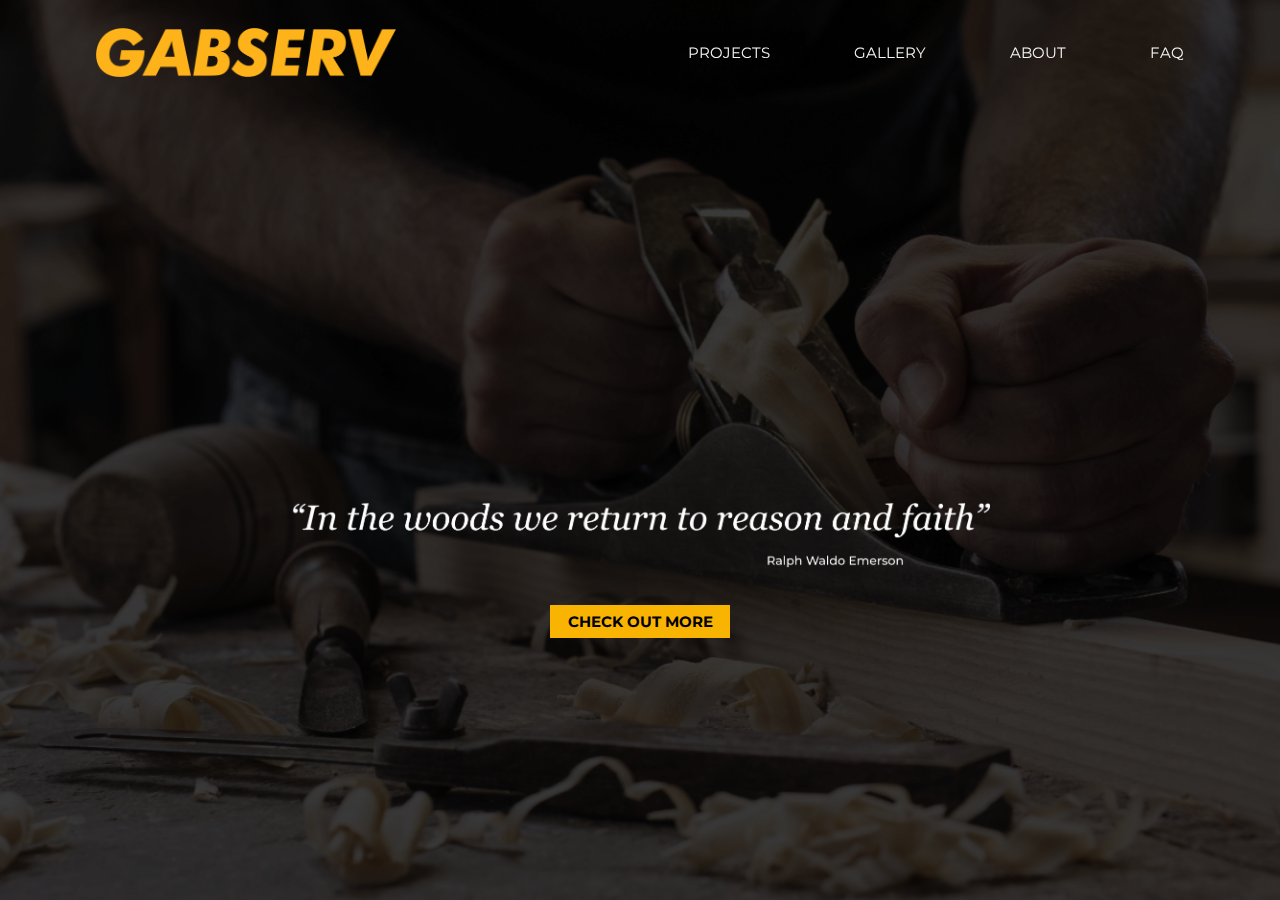
<file: index.html>
<!DOCTYPE html>
<html lang="en" dir="ltr">
<!-- Head -->

<head>
  <meta name="viewport" content="width=device-width,initial-scale=1,minimum-scale=1" charset="utf-8"> <!-- media query wont work without -->
  <title>GABSERV</title>
  <link rel="shortcut icon" type="image/png" href="image/logoG.png"> <!-- favicon/ the icon in the tab -->
  <link rel="stylesheet" href="css/style.css"> <!-- css link -->
</head>

<body class="bodyIndex">

  <div class="everything">

    <div class="header">
      <!--header start-->
      <div class="headerWrapper">
        <a href="index.html" class="logo" title="Gabserv Home">
          <img src="image/logoW.png" alt="GABSERV" class="logo logo1">
          <img src="image/logoG.png" alt="G" class="logo logo2">
        </a>
        <nav>
          <ul>
            <li><a href="pages/projects.html">PROJECTS</a></li>
            <li><a href="pages/gallery.html">GALLERY</a></li>
            <li><a href="#">ABOUT</a></li> <!--/pages/about.html-->
            <li><a href="pages/faq.html">FAQ</a></li>
          </ul>
        </nav>
      </div>
    </div> <!-- header end-->

    <div class="content">
      <img src="image/info.png" alt="info" class="quote q1">
      <img src="image/infoshort.png" alt="infoshort" class="quote q2">
      <button type="button" name="button" class="indexButton" onclick="location.href='pages/gallery.html'">CHECK OUT MORE</button>
    </div>
    <div class="background">
      <img src="image/indexBG.png" alt="background" class="background">
    </div>

  </div>

</body>

</html>
</file>
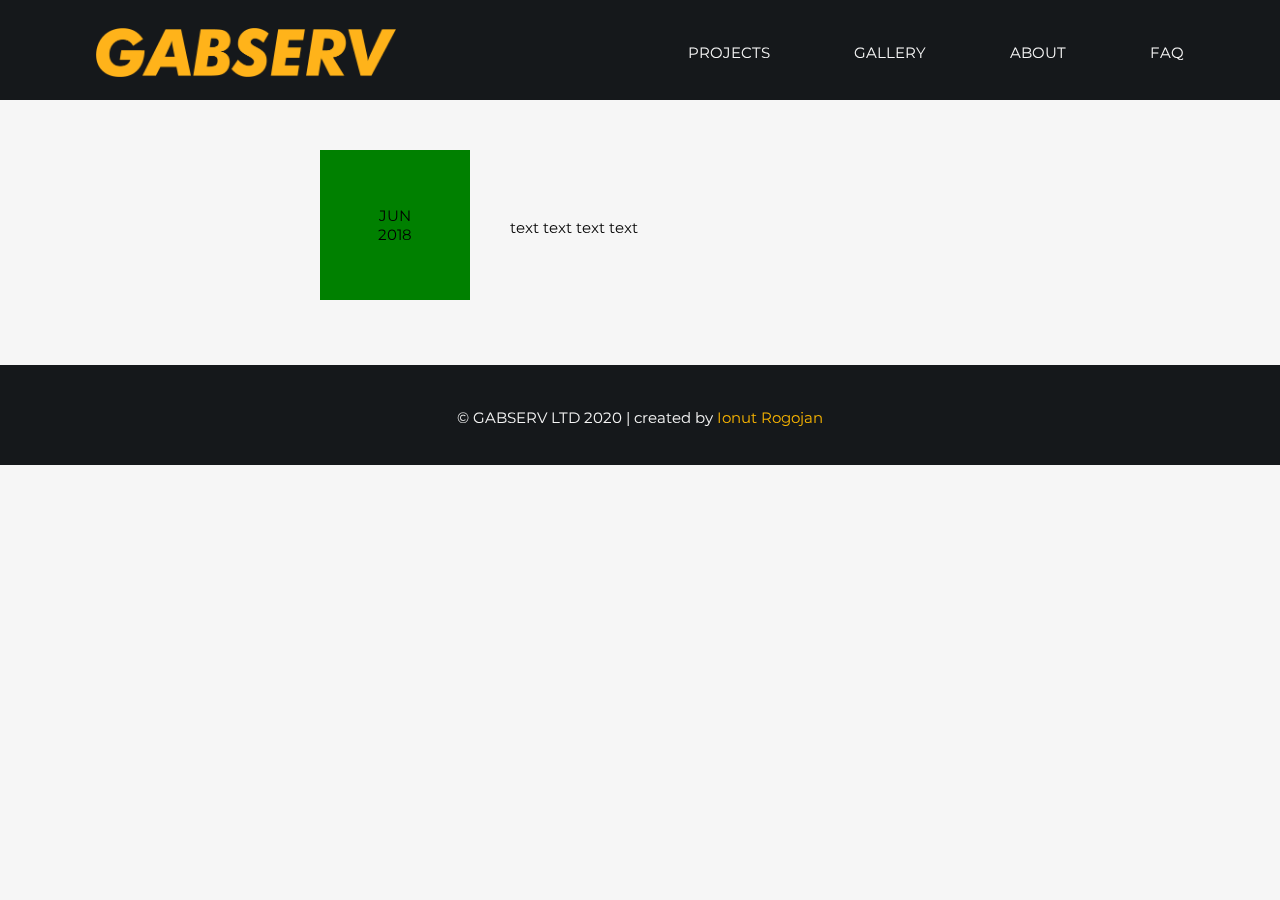
<file: pages/about.html>
<!DOCTYPE html>
<html lang="en" dir="ltr">
<!-- Head -->

<head>
  <meta name="viewport" content="width=device-width,initial-scale=1" charset="utf-8"> <!-- media query wont work without -->
  <title>GABSERV</title>
  <link rel="shortcut icon" type="image/png" href="../image/logoG.png"> <!-- favicon/ the icon in the tab -->
  <link rel="stylesheet" href="../css/style.css"> <!-- css link -->
</head>

<body class="bodyAbout">

  <div class="everything">

    <div class="headerOther">
      <!--header start-->
      <div class="headerWrapper">
        <a href="../index.html" class="logo">
          <img src="../image/logoW.png" alt="GABSERV" class="logo logo1">
          <img src="../image/logoG.png" alt="G" class="logo logo2">
        </a>
        <nav>
          <ul>
            <li><a href="../pages/projects.html">PROJECTS</a></li>
            <li><a href="../pages/gallery.html">GALLERY</a></li>
            <li><a href="#">ABOUT</a></li> <!--../pages/about.html-->
            <li><a href="../pages/faq.html">FAQ</a></li>
          </ul>
        </nav>
        <div class="headerBar"></div>
      </div>
    </div> <!-- header end-->
    <div class="contentAbout">

      <div class="timestamp">
        <div class="AboutDateWrapper">
          <div class="ADN">
            JUN <br> 2018
          </div>
        </div>
        <div class="textWrapper">
          <div class="textT1">
            text text text text
          </div>
        </div>
      </div>
      <!--
    <div class="timestamp">
      <div class="imgT1">
        <img src="../image/indexBG.png" alt="thumbnail" class="aboutTBN">
      </div><div class="textWrapper">
        <div class="textT1">
          <strong>2018</strong> - Started working with abstract paint
        </div>
      </div>
    </div>
    <div class="timestamp">
      <div class="imgT1">
        <img src="../image/indexBG.png" alt="thumbnail" class="aboutTBN">
      </div><div class="textWrapper">
        <div class="textT1">
          <strong>2018</strong> - Started working with abstract paint
        </div>
      </div>
    </div>
    <div class="timestamp">
      <div class="imgT1">
        <img src="../image/indexBG.png" alt="thumbnail" class="aboutTBN">
      </div><div class="textWrapper">
        <div class="textT1">
          <strong>2018</strong> - Started working with abstract paint
        </div>
      </div>
    </div> -->

    </div>

    <div class="spacer"></div>

    <div class="footer">
      <div class="fText">
        &copy; GABSERV LTD 2020 | created by <a href="mailto: i.rogojan15@gmail.com">Ionut Rogojan</a> <!-- email link -->
      </div>
    </div>

  </div>

</body>

</html>
</file>
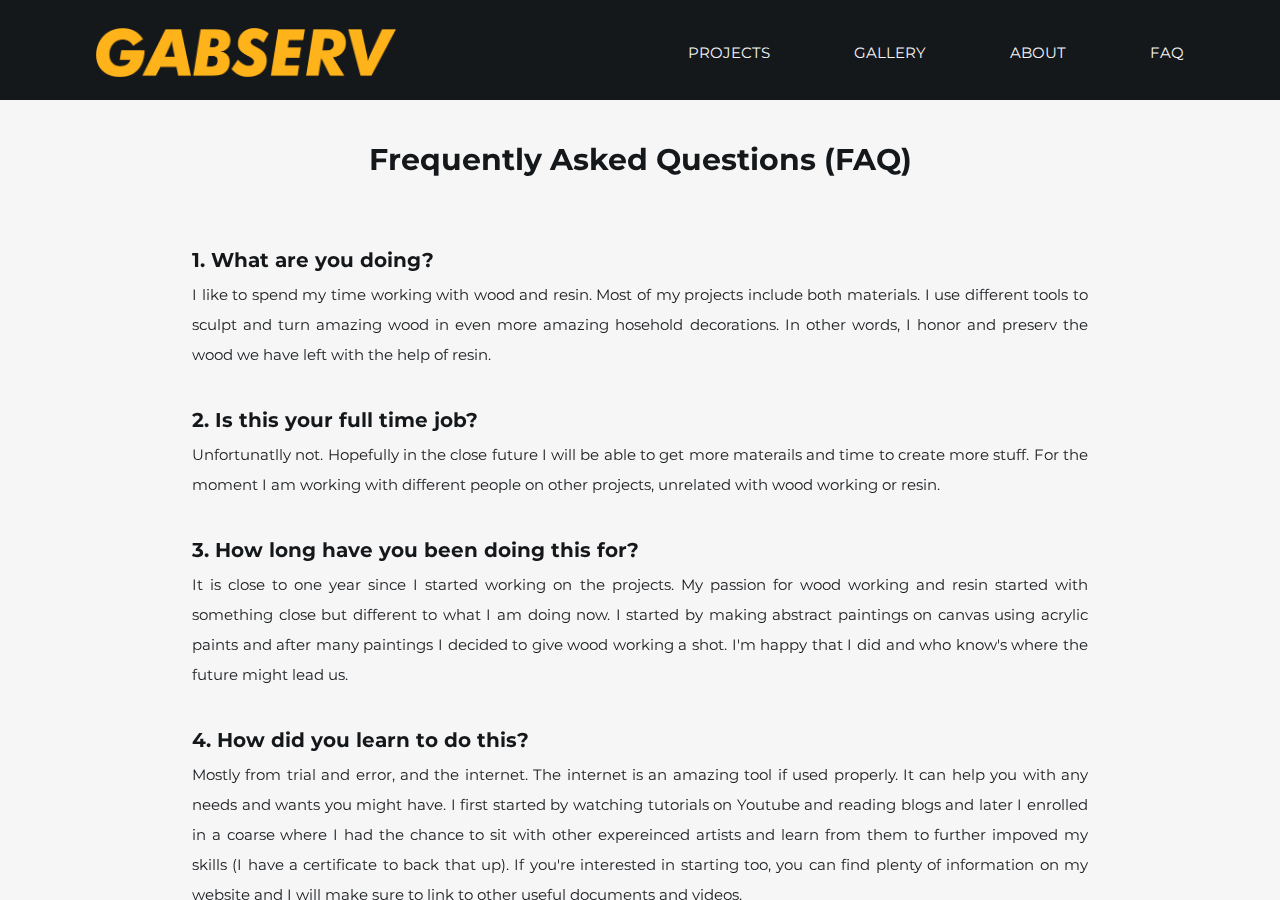
<file: pages/faq.html>
<!DOCTYPE html>
<html lang="en" dir="ltr">
<!-- Head -->

<head>
  <meta name="viewport" content="width=device-width,initial-scale=1.0" charset="utf-8"> <!-- media query wont work without -->
  <title>GABSERV</title>
  <link rel="shortcut icon" type="image/png" href="../image/logoG.png"> <!-- favicon/ the icon in the tab -->
  <link rel="stylesheet" href="../css/style.css"> <!-- css link -->
</head>

<body>

  <div class="everything">

  <div class="headerOther">
    <!--header start-->
    <div class="headerWrapper">
      <a href="../index.html" class="logo" title="Gabserv Home">
        <img src="../image/logoW.png" alt="GABSERV" class="logo logo1">
        <img src="../image/logoG.png" alt="G" class="logo logo2">
      </a>
      <nav>
        <ul>
          <li><a href="../pages/projects.html">PROJECTS</a></li>
          <li><a href="../pages/gallery.html">GALLERY</a></li>
          <li><a href="#">ABOUT</a></li> <!--../pages/about.html-->
          <li><a href="../pages/faq.html">FAQ</a></li>
        </ul>
      </nav>
      <div class="headerBar"></div>
    </div>
  </div> <!-- header end-->
  <div class="contentFAQ">
    <div class="faq">
        <h1 class="faqTitle">Frequently Asked Questions (FAQ)</h1>
      <h1 class="subTitle">1. What are you doing?</h1>
      <p>I like to spend my time working with wood and resin. Most of my projects include both materials. I use different tools to sculpt and turn amazing wood in even more amazing hosehold decorations. In other words, I honor and preserv the wood we have left with the help of resin.</p>
      <h1 class="subTitle">2. Is this your full time job?</h1>
      <p>Unfortunatlly not. Hopefully in the close future I will be able to get more materails and time to create more stuff. For the moment I am working with different people on other projects, unrelated with wood working or resin.</p>
      <h1 class="subTitle">3. How long have you been doing this for?</h1>
      <p>It is close to one year since I started working on the projects. My passion for wood working and resin started with something close but different to what I am doing now. I started by making abstract paintings on canvas using acrylic paints and after many paintings I decided to give wood working a shot. I'm happy that I did and who know's where the future might lead us.</p>
      <h1 class="subTitle">4. How did you learn to do this?</h1>
      <p>Mostly from trial and error, and the internet. The internet is an amazing tool if used properly. It can help you with any needs and wants you might have. I first started by watching tutorials on Youtube and reading blogs and later I enrolled in a coarse where I had the chance to sit with other expereinced artists and learn from them to further impoved my skills (I have a certificate to back that up). If you're interested in starting too, you can find plenty of information on my website and I will make sure to link to other useful documents and videos.</p>
      <h1 class="subTitle">5. Can you make me something?</h1>
      <p>Technicaly, I can. The only limits I'm facing at the moment are the tools I own and the high price of transport. If you think there is something that you might be interested in, you can contact me and we will go from there.</p>
      <h1 class="subTitle">6. What tools are you using?</h1>
      <p>I have a whole page dedicated too all the tools and equipment I'm using and I try to update it as soon as I get something new or if I change my opinion on something based on the expereince I had with that tool.</p>
      <h1 class="subTitle">7. I still have a question. How do I contact you?</h1>
      <p>You can send me an email. Please keep in mind that everyone is able to send me emails and at times it gets hard to answer all of them. If I take too long to answer or I don't answer at all, please don't take offence. The shorter the email, the better. Also, you can send me a message on facebook (no spam please).</p>
    </div>
    <div class="buttonWrapper">
      <div class="buttonCenter">
        <button type="button" name="button" class="contactButton" onclick="location.href='mailto: gabi76@gmail.com'">CONTACT</button>
      </div>
    </div>
  </div>
  <div class="footer">
    <div class="fText">
      &copy; GABSERV LTD 2020 | created by <a href="mailto: i.rogojan15@gmail.com">Ionut Rogojan</a> <!-- email link -->
    </div>
  </div>

  </div>

</body>

</html>
</file>
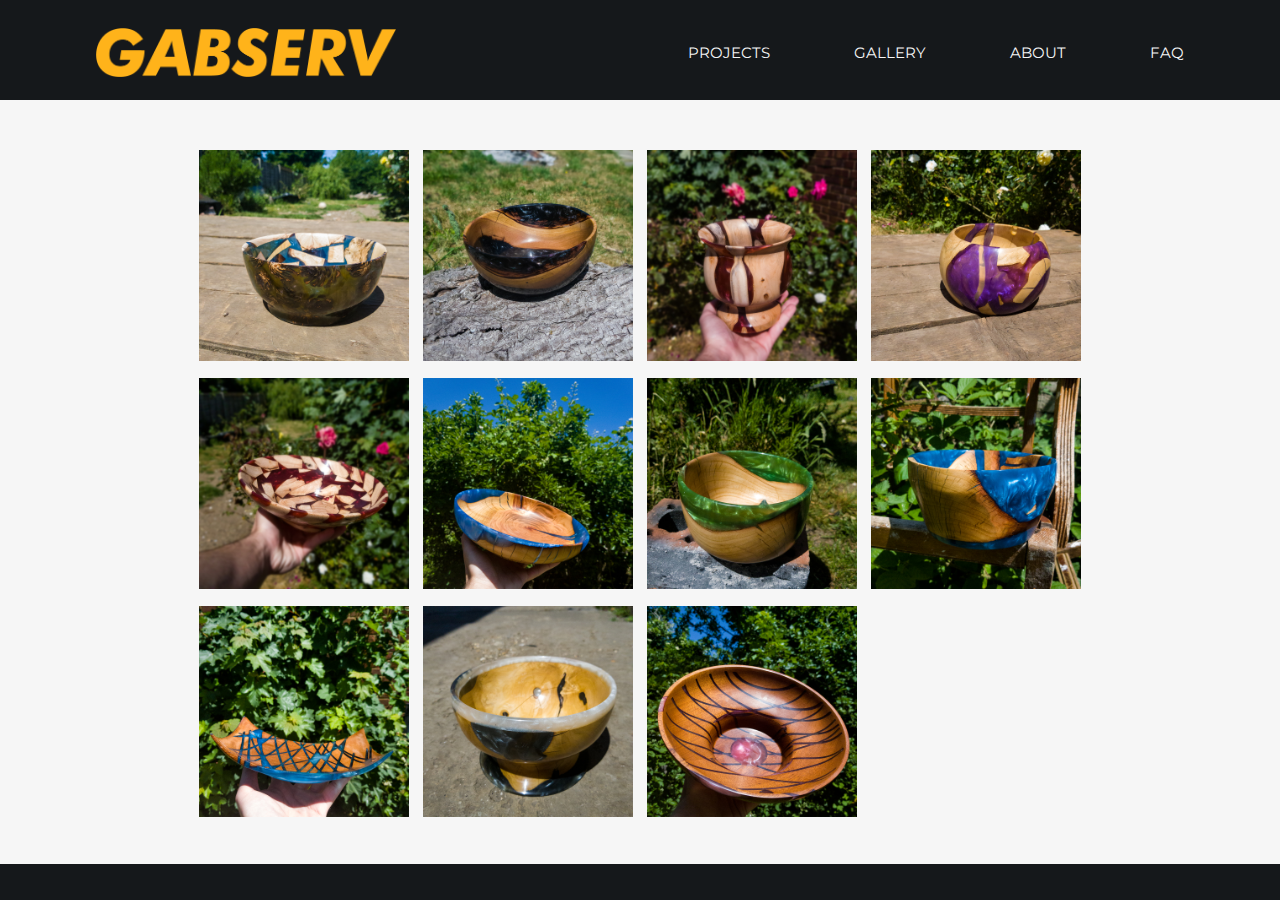
<file: pages/gallery.html>
<!DOCTYPE html>
<html lang="en" dir="ltr">
<!-- Head -->

<head>
  <meta name="viewport" content="width=device-width,initial-scale=1" charset="utf-8"> <!-- media query wont work without -->
  <title>GABSERV</title>
  <link rel="shortcut icon" type="image/png" href="../image/logoG.png"> <!-- favicon/ the icon in the tab -->
  <link rel="stylesheet" href="../css/style.css"> <!-- css link -->
</head>

<body class="bodyGallery">

  <div class="everything">

    <div class="headerOther">
      <!--header start-->
      <div class="headerWrapper">
        <a href="../index.html" class="logo" title="Gabserv Home">
          <img src="../image/logoW.png" alt="GABSERV" class="logo logo1">
          <img src="../image/logoG.png" alt="G" class="logo logo2">
        </a>
        <nav>
          <ul>
            <li><a href="../pages/projects.html">PROJECTS</a></li>
            <li><a href="../pages/gallery.html">GALLERY</a></li>
            <li><a href="#">ABOUT</a></li>
            <!--../pages/about.html-->
            <li><a href="../pages/faq.html">FAQ</a></li>
          </ul>
        </nav>
        <div class="headerBar"></div>
      </div>
    </div> <!-- header end-->
    <div class="galleryWrapper">
      <div class="galleryImages">
      <div class="imgGrid" title="click for preview"> <img src="../image/gallery/b1.jpg" alt="b1" class="preview" id="imgPreview1"></img> </div><!--
   --><div class="imgGrid" title="click for preview"> <img src="../image/gallery/b2.jpg" alt="b2" class="preview" id="imgPreview2"></img> </div><!--
   --><div class="imgGrid" title="click for preview"> <img src="../image/gallery/b3.jpg" alt="b3" class="preview" id="imgPreview3"></img> </div><!--
   --><div class="imgGrid" title="click for preview"> <img src="../image/gallery/b4.jpg" alt="b4" class="preview" id="imgPreview4"></img> </div><!--
   --><div class="imgGrid" title="click for preview"> <img src="../image/gallery/b5.jpg" alt="b5" class="preview" id="imgPreview5"></img> </div><!--
   --><div class="imgGrid" title="click for preview"> <img src="../image/gallery/b6.jpg" alt="b6" class="preview" id="imgPreview6"></img> </div><!--
   --><div class="imgGrid" title="click for preview"> <img src="../image/gallery/b7.jpg" alt="b7" class="preview" id="imgPreview7"></img> </div><!--
   --><div class="imgGrid" title="click for preview"> <img src="../image/gallery/b8.jpg" alt="b8" class="preview" id="imgPreview8"></img> </div><!--
   --><div class="imgGrid" title="click for preview"> <img src="../image/gallery/b9.jpg" alt="b9" class="preview" id="imgPreview9"></img> </div><!--
   --><div class="imgGrid" title="click for preview"> <img src="../image/gallery/b10.jpg" alt="b10" class="preview" id="imgPreview10"></img> </div><!--
   --><div class="imgGrid" title="click for preview"> <img src="../image/gallery/b11.jpg" alt="b11" class="preview" id="imgPreview11"></img> </div>
      </div>
    </div>

    <div class="modal" id="modalID1">
      <div class="modalIMG">
        <img src="../image/gallery/b1.jpg" alt="b1" class="modalPreview">
      </div>
    </div>
    <div class="modal" id="modalID2">
      <div class="modalIMG">
        <img src="../image/gallery/b2.jpg" alt="b2" class="modalPreview">
      </div>
    </div>
    <div class="modal" id="modalID3">
      <div class="modalIMG">
        <img src="../image/gallery/b3.jpg" alt="b3" class="modalPreview">
      </div>
    </div>
    <div class="modal" id="modalID4">
      <div class="modalIMG">
        <img src="../image/gallery/b4.jpg" alt="b4" class="modalPreview">
      </div>
    </div>
    <div class="modal" id="modalID5">
      <div class="modalIMG">
        <img src="../image/gallery/b5.jpg" alt="b5" class="modalPreview">
      </div>
    </div>
    <div class="modal" id="modalID6">
      <div class="modalIMG">
        <img src="../image/gallery/b6.jpg" alt="b6" class="modalPreview">
      </div>
    </div>
    <div class="modal" id="modalID7">
      <div class="modalIMG">
        <img src="../image/gallery/b7.jpg" alt="b7" class="modalPreview">
      </div>
    </div>
    <div class="modal" id="modalID8">
      <div class="modalIMG">
        <img src="../image/gallery/b8.jpg" alt="b8" class="modalPreview">
      </div>
    </div>
    <div class="modal" id="modalID9">
      <div class="modalIMG">
        <img src="../image/gallery/b9.jpg" alt="b9" class="modalPreview">
      </div>
    </div>
    <div class="modal" id="modalID10">
      <div class="modalIMG">
        <img src="../image/gallery/b10.jpg" alt="b10" class="modalPreview">
      </div>
    </div>
    <div class="modal" id="modalID11">
      <div class="modalIMG">
        <img src="../image/gallery/b11.jpg" alt="b11" class="modalPreview">
      </div>
    </div>

    <div class="footer">
      <div class="fText">
        &copy; GABSERV LTD 2020 | created by <a href="mailto: i.rogojan15@gmail.com">Ionut Rogojan</a> <!-- email link -->
      </div>
    </div>

  </div>

  <script type="text/javascript">
    // All hail Lord Pai Sho

    // We're starting with the same loop as above explained
    const modals = [];
    for (let i = 1; i <= 11; i++) {
      const modal = document.getElementById('modalID' + i)
      const img = document.getElementById('imgPreview' + i);
      img.onclick = function() {
        modal.style.display = "block";
      }
      modals.push(modal);
    }
    // and then

    window.onclick = function(event) {
      if (modals.includes(event.target)) {
        event.target.style.display = "none";
      }
    }
  </script>

</body>

</html>
</file>
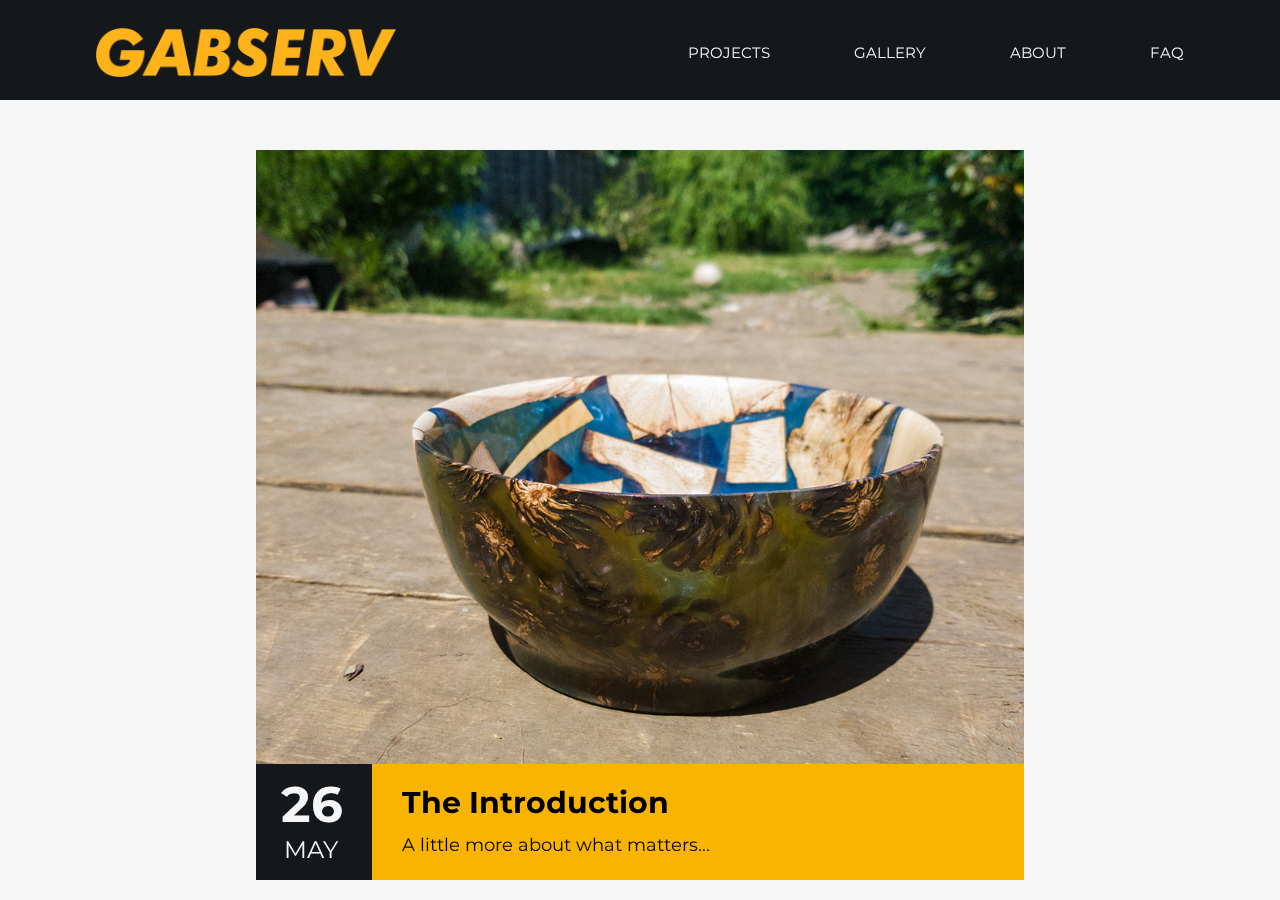
<file: pages/projects.html>
<!DOCTYPE html>
<html lang="en" dir="ltr">
<!-- Head -->

<head>
  <meta name="viewport" content="width=device-width,initial-scale=1,minimum-scale=1" charset="utf-8"> <!-- media query wont work without -->
  <title>GABSERV</title>
  <link rel="shortcut icon" type="image/png" href="../image/logoG.png"> <!-- favicon/ the icon in the tab -->
  <link rel="stylesheet" href="../css/style.css"> <!-- css link -->
</head>

<body class="bodyProjects">

  <div class="everything">

  <div class="headerOther">
    <!--header start-->
    <div class="headerWrapper">
      <a href="../index.html" class="logo" title="Gabserv Home">
        <img src="../image/logoW.png" alt="GABSERV" class="logo logo1">
        <img src="../image/logoG.png" alt="G" class="logo logo2">
      </a>
      <nav>
        <ul>
          <li><a href="../pages/projects.html">PROJECTS</a></li>
          <li><a href="../pages/gallery.html">GALLERY</a></li>
          <li><a href="#">ABOUT</a></li> <!--../pages/about.html-->
          <li><a href="../pages/faq.html">FAQ</a></li>
        </ul>
      </nav>

    </div>
  </div> <!-- header end-->
  <div class="contentProjects">
    <div class="section" title="Read More..." onclick="location.href='projects/project1.html'">
      <div class="thumbnailProject">
          <img src="../image/gallery/b1.jpg" alt="b1" class="previewT">
      </div>
      <div class="dateWrapper">
        <div class="dateContainer">
          <div class="number">
            26
          </div>
          <div class="month">
            MAY
          </div>
        </div>
      </div>
      <div class="titleProject">
        The Introduction
      </div>
      <div class="description">
        A little more about what matters...
      </div>
    </div>

  </div>
  <div class="spacer"></div> <!-- footer spacer -->
  <div class="footer">
    <div class="fText">
      &copy; GABSERV LTD 2020 | created by <a href="mailto: i.rogojan15@gmail.com">Ionut Rogojan</a> <!-- email link -->
    </div>
  </div>

  </div>

</body>

</html>
</file>
<file: css/style.css>
@import url('https://fonts.googleapis.com/css?family=Montserrat:500,700&display=swap');
@import url('https://fonts.googleapis.com/css?family=Roboto:500&display=swap');

* {
  box-sizing: border-box;
  font-family: Montserrat, Roboto, sans-serif;
  font-size: 15px;
  margin: 0;
  scroll-behavior: smooth;
}

/* ========== body ========== */
body {
  margin: 0;
  height: 100vh;
  width: 100%;
  background-color: #f6f6f6;
}

.everything{
  position: fixed;
  overflow-x: hidden;
  height: 100%;
  width: 100%;
}

/* ========== body end ========== */
/* ========== header ========== */
.header {
  align-items: center;
  height: 100px;
  width: 100%;
  position: absolute;
}

.headerWrapper {
  width: 85%;
  height: 100%;
  margin: auto;
  vertical-align: middle;
}

.logo {
  margin-top: 28.1px;
  cursor: pointer;
  width: 300px;
  text-decoration: none;
  list-style: none;
  color: #f8b400;
}

.logo2{
  display: none;
}

nav {
  float: right;
  margin-top: 42.5px;
}

ul {
  padding: 0px;
}

li {
  display: inline-block;
  padding-left: 80px;
}

a {
  text-decoration: none;
  list-style: none;
  color: #f6f6f6;
  font-weight: 400;
}

a:hover {
  color: #f8b400;
}

/* ========== header end ========== */
/* ========== headerOther  ========== */
.headerOther {
  align-items: center;
  height: 100px;
  width: 100%;
  position: relative;
  background-color: #15181b;
}

/* ========== headerOther end ========== */


/* move to the end when finished */
/* ========== index ========== */
.background {
  height: 100%;
  width: 100%;
  object-fit: cover;
}

.content {
  /* try and link all the contents*/
  height: 100px;
  width: 700px;
  position: absolute;
  top: 60%;
  left: 50%;
  transform: translate(-50%, -40%);
  animation: fadeIn 2s;
}

.quote{
  width: 700px;
}

.q2{
  display: none;
}

@keyframes fadeIn {
  from {
    opacity: 0;
    transform: translate(-50%, -30%);
  }

  to {
    opacity: 1;
    transform: translate(-50%, -40%);
  }
}

.indexButton {
  cursor: pointer;
  width: 180px;
  height: 33.1px;
  font-family: Montserrat, Roboto, sans-serif;
  font-size: 15px;
  font-weight: bold;
  border: 0;
  background-color: #f8b400;
  margin: 33px 0px 0px 260px;
}

.indexButton:hover {
  transform-origin: center center;
  transform: scale(1.05, 1.05);
}

/* ========== index end ==========*/
/* ========== projects ========== */
.contentProjects {
  width: 60%;
  margin: auto;
}

.section{
  width: 100%;
  height: 730px;
  background-color: #f8b400;
  margin-top: 50px;
  cursor: pointer;
}

.thumbnailProject{
  width: 100%;
  height: 614px;
  background-color: #f8b400;
}

.previewT{
  width: 100%;
  height: 100%;
  display: block;
  object-fit: cover;
}

.dateWrapper{
  height: 116px;
  width: 116px;
  background-color: #15181b;
  display: inline-block;
}

.dateContainer{
  padding-top: 10px;
  padding-left: 25px;
  color: #f6f6f6;
}

.number{
  font-size: 50px;
  font-weight: 700;
}

.month{
  font-size: 24px;
  padding-left: 2.5px;
}

.titleProject{
  display: inline-block;
  position: absolute;
  height: 116px;
  /*background-color: blue; */
  padding-top: 20px;
  margin-left: 30px;
  font-weight: 700;
  font-size: 30px;
}

.description{
  display: inline-block;
  position: absolute;
  padding-top: 70px;
  margin-left: 30px;
  font-size: 18px;
}

.linkP{
  background-color: red;
  height: 730px;
  width: 100%;
  position: absolute;
  margin-top: -100%;
  z-index: 1;
}

.spacer {
  height: 50px;
}

/* ========== gallery ========== */
.bodyGallery {
}

.galleryWrapper {
  width: 70%;
  margin: auto;
  padding-top: 50px;
}

.galleryImages {
  width: 100%;
  margin-bottom: 29.844px;
}

.imgGrid {
  cursor: pointer;
  text-align: center;
  display: inline-block;
  background-color: #f8b400;
  position: relative;
  width: 23.5%;
  padding-top: 23.5%;
  margin-left: .75%;
  margin-right: .75%;
  margin-bottom: 1.5%;
}

.preview{ /*the image*/
  max-width: 100%;
  max-height: 100%;
  object-fit: cover;
  display: block;
  margin-top: -100%;
}

.preview:hover{
  transform-origin: center center;
  transform: scale(1.01, 1.01);
}

.modal{
  display: none;
  position: fixed;
  z-index: 1;
  background-color: rgba(0, 0, 0, 0.7);
  top: 0;
  left: 0;
  height: 100%;
  width: 100%;
}

.modalIMG{
  width: 40%;
  padding-top: 40%;
  background-color: red;
  position: absolute;
  top: 50%;
  left: 50%;
  transform: translate(-50.8%, -50%);
}

.modalPreview{
  max-width: 100%;
  max-height: 100%;
  object-fit: cover;
  display: block;
  margin-top: -100%;
}

/* ========== about ========== */
.contentAbout {
  width: 50%;
  margin: auto;
}

.timestamp{
  width: 100%;
  height: 150px;
  /*background-color: red; */
  margin-top: 50px;
}

.AboutDateWrapper{
  width: 150px;
  height: 150px;
  background-color: green;
  position: absolute;
  display: inline-block;
}

.ADN{
  position: absolute;
  top: 50%;
  left: 50%;
  transform: translate(-50%, -50%);
  text-align: center;
}

.textWrapper{
  /*background-color: yellow; */
  display: inline-block;
  height: 150px;
  vertical-align: top;
  margin-left: 170px;
}

.textT1{
  margin-left: 20px;
  padding-top: 67.5px;
}

.aboutTBN{
  width: 100%;
  height: 100%;
  object-fit: cover;
}

.spacer{
  margin-top: 15px;
}

/* FAQ */
.contentFAQ {
  margin: auto;
  position: relative;
  width: 70%;
}

.faq {
  color: #15181b;
  margin-top: 30px;
  line-height: 2;
  text-align: justify;
}

.faqTitle {
  font-size: 30px;
  text-align: center;
  margin-bottom: 50px;
}

.subTitle {
  font-size: 20px;
  margin-top: 30px;
}

.buttonWrapper {
  height: 200px;
  position: relative;
}

.buttonCenter {
  position: absolute;
  top: 50%;
  left: 50%;
  transform: translate(-50%, -50%);
}

.contactButton {
  cursor: pointer;
  width: 300px;
  height: 50px;
  border: 0;
  background-color: #f8b400;
  font-weight: 700;
  color: #15181b;
}

.contactButton:hover {
  transform-origin: center center;
  transform: scale(1.05, 1.05);
}

.footer {
  position: relative;
  height: 100px;
  width: 100%;
  background-color: #15181b;
}

.fText{
  color: #f6f6f6;
  position: absolute;
  left: 50%;
  transform: translateX(-50%);
  margin-top: 42.5px;
}

.fText a{
  color: #f8b400;
}


/* =========== media query phone ========== */

@media all and (max-width: 767px) {


  /* =========== media header ========== */
  .logo{
    position: absolute;
    width: 60px;
    margin-top: 2px;
    padding-top: 5px;
  }

  .logo1{
    display: none;
  }

  .logo2{
    display: block;
  }

  .headerWrapper {
    width: 95%;
  }

  nav {
    margin-top: 42.5px;
    margin-right: 5px;
  }

  li {
    padding-left: 20px;
  }

  nav li a{
    font-weight: 100;
    font-size: 10px;
  }

  /* =========== media footer ========== */

  .fText{
    margin: auto;
    padding-left: 10px;
    width: 80%;
    margin-top: 32.5px;
  }

  /* =========== media index ========== */

  .q1{
    display: none;
  }

  .q2{
    display: block;
  }

  .quote{
    margin: auto;
    width: 310px;
  }

  .indexButton{
    width: 120px;
    height: 33.1px;
    font-size: 10px;
    margin-left: 290px;
  }

  /* ======== media projects ======== */

  .contentProjects {
    width: 95%;
    margin-left: 2.5%;
  }

  .section{
    height: 430px;
  }

  .thumbnailProject{
    height: 362px;
  }

  .dateWrapper{
    height: 68px;
    width: 68px;
  }

  .dateContainer{
    padding-left: 16px;
  }

  .number{
    font-size: 25px;
    font-weight: 700;
  }

  .month{
    font-size: 12px;
    padding-left: 2.5px;
  }

  .titleProject{
    padding-top: 10px;
    margin-left: 10px;
    font-weight: 700;
    font-size: 20px;
  }

  .description{
    padding-top: 35px;
    margin-left: 10px;
    font-size: 15px;
  }

  /* =========== media gallery ========== */

  .galleryWrapper {
    width: 95%;
  }

  .galleryImages {
    margin-bottom: 29.844px;
  }

  .imgGrid {
    width: 100%;
    padding-top: 100%;
    margin-left: 0;
    margin-right: 0;
    margin-bottom: 1.5%;
  }

  /* =========== media faq ========== */

  .contentFAQ{
    width: 95%;
  }
}
</file>
